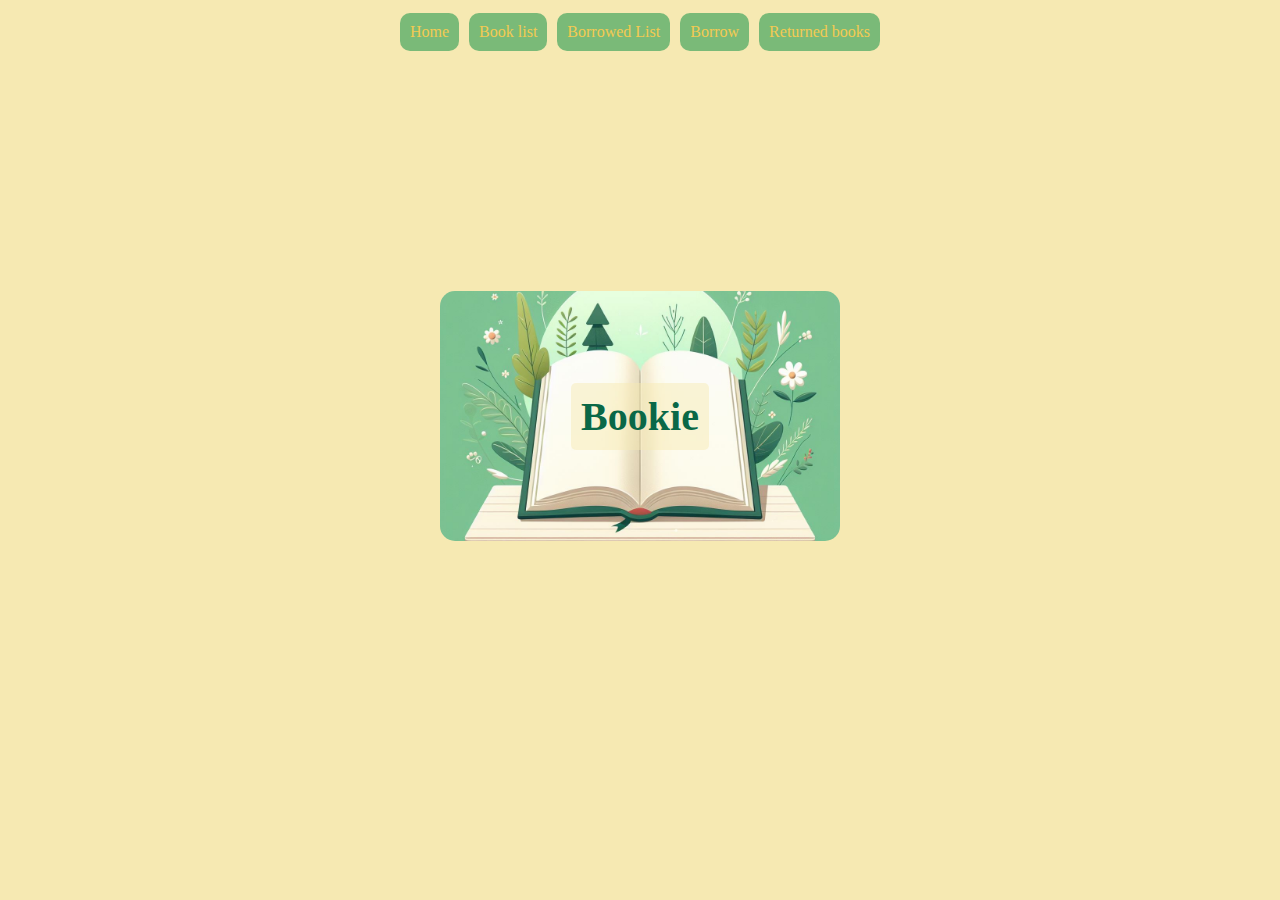
<file: index.html>
<!DOCTYPE html>
<html lang="en">
    <head>
        <meta charset="UTF-8" />
        <meta name="viewport" content="width=device-width, initial-scale=1.0" />
        <link rel="stylesheet" href="./styles/navbar.css" />
        <link rel="stylesheet" href="./styles/home.css" />
        <title>Bookie</title>
    </head>
    <body>
        <header>
            <a href="./index.html">Home</a>
            <a href="./pages/booksList.html">Book list</a>
            <a href="./pages/lendersList.html">Borrowed List</a>
            <a href="./pages/borrowABook.html">Borrow</a>
            <a href="./pages">Returned books</a>
        </header>

        <section>
            <div class="back-ground-image"><h1>Bookie</h1></div>
        </section>
    </body>
</html>
</file>
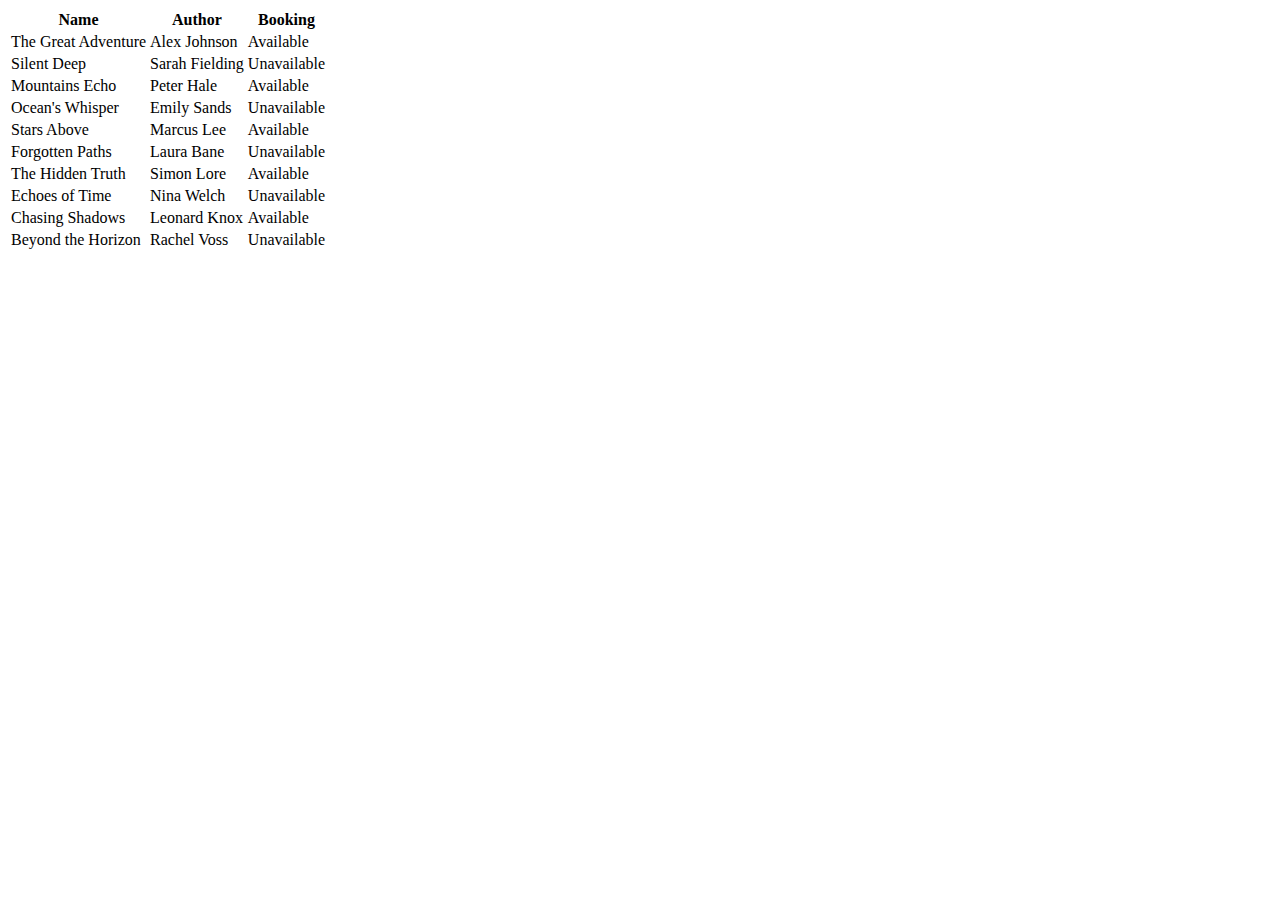
<file: pages/booksList.html>
<!DOCTYPE html>
<html lang="en">
    <head>
        <meta charset="UTF-8" />
        <meta name="viewport" content="width=device-width, initial-scale=1.0" />
        <title>Bookie - Books list</title>
        <script type="module" src="../utils/booksList.js"></script>
    </head>
    <body>
        <table>
            <thead>
                <tr>
                    <th>Name</th>
                    <th>Author</th>
                    <th>Booking</th>
                </tr>
            </thead>
            <tbody id="bookList"></tbody>
        </table>
    </body>
</html>
</file>
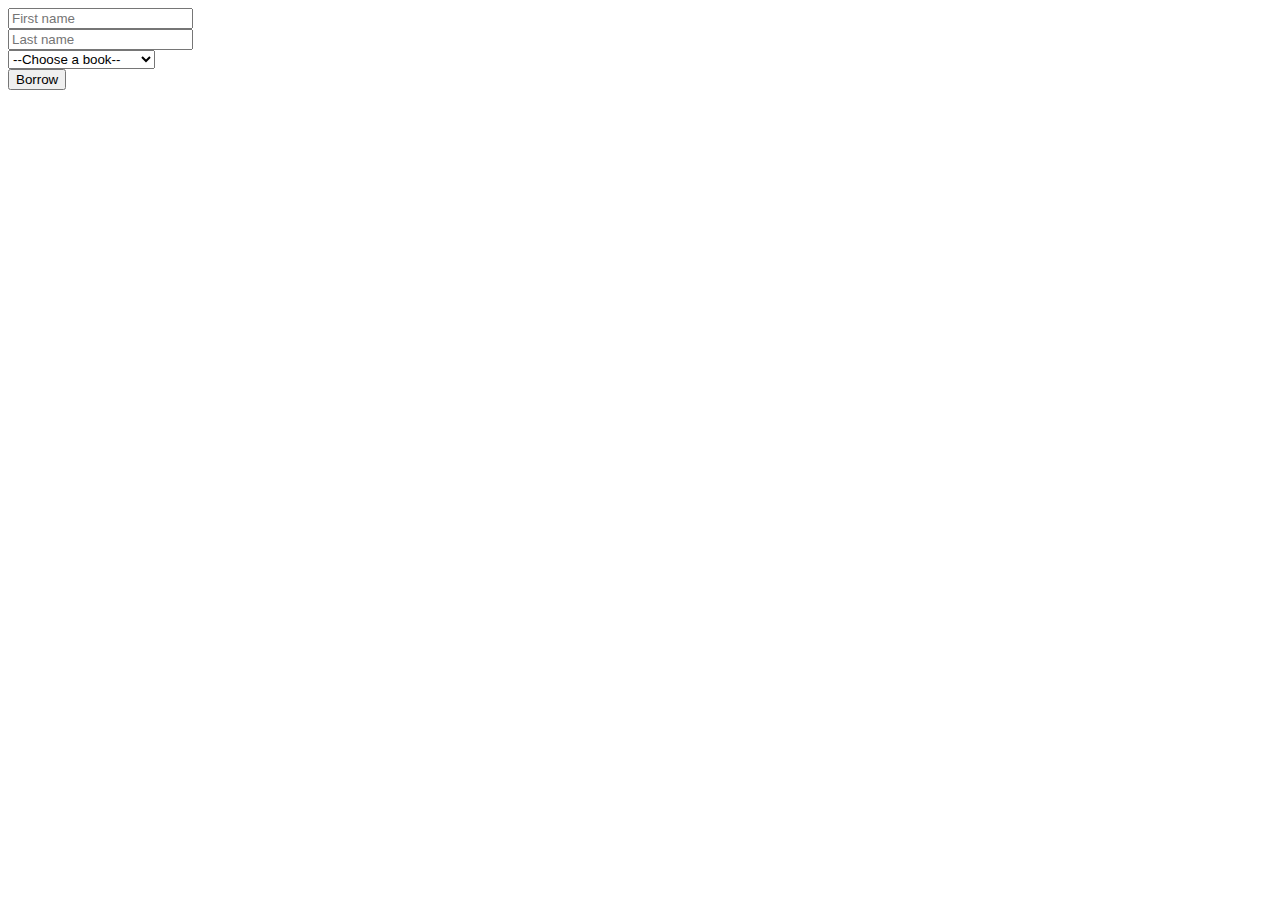
<file: pages/borrowABook.html>
<!DOCTYPE html>
<html lang="en">
    <head>
        <meta charset="UTF-8" />
        <meta name="viewport" content="width=device-width, initial-scale=1.0" />
        <title>Bookie - Lend a book</title>
        <script type="module" src="../utils/borrowABook.js"></script>
    </head>
    <body>
        <form id="lendForm" novalidate>
            <input
                type="text"
                name="firstName"
                placeholder="First name"
                required
            /><br />

            <input
                type="text"
                name="lastName"
                placeholder="Last name"
                required
            /><br />

            <select name="bookName" id="booksDropdown" required>
                <option value="" disabled selected>
                    --Choose a book--
                </option></select
            ><br />

            <button type="submit">Borrow</button>
            <div id="errorMessage" style="color: red"></div>
        </form>
    </body>
</html>
</file>
<file: styles/navbar.css>
header {
    display: flex;
    align-items: center;
    justify-content: center;
}

header > a {
    padding: 10px;
    margin: 5px;
    border-radius: 10px;
    text-decoration: none;
    background-color: #7ABA78;
    color: #F3CA52;
}

header > a:hover {
    background-color: #7aba78b3;
}
</file>
<file: styles/home.css>
*{
    padding: 0;
    box-sizing: border-box;
    background-color: #F6E9B2;
}

section {
    height: 80svh;
    display: flex;
    align-items: center;
    justify-content: center;
}

.back-ground-image {
    display: flex;
    background-image: url(../media/images/background.jpeg);
    background-size: cover;
    background-position: center;
    width: 400px;
    height: 250px;
    border-radius: 15px;
    align-items: center;
    justify-content: center;
}

h1 {
    color: #0A6847;
    background-color: #f6eab276;
    padding: 10px;
    font-size: 2.5em;
    border-radius: 5px;
}
</file>
